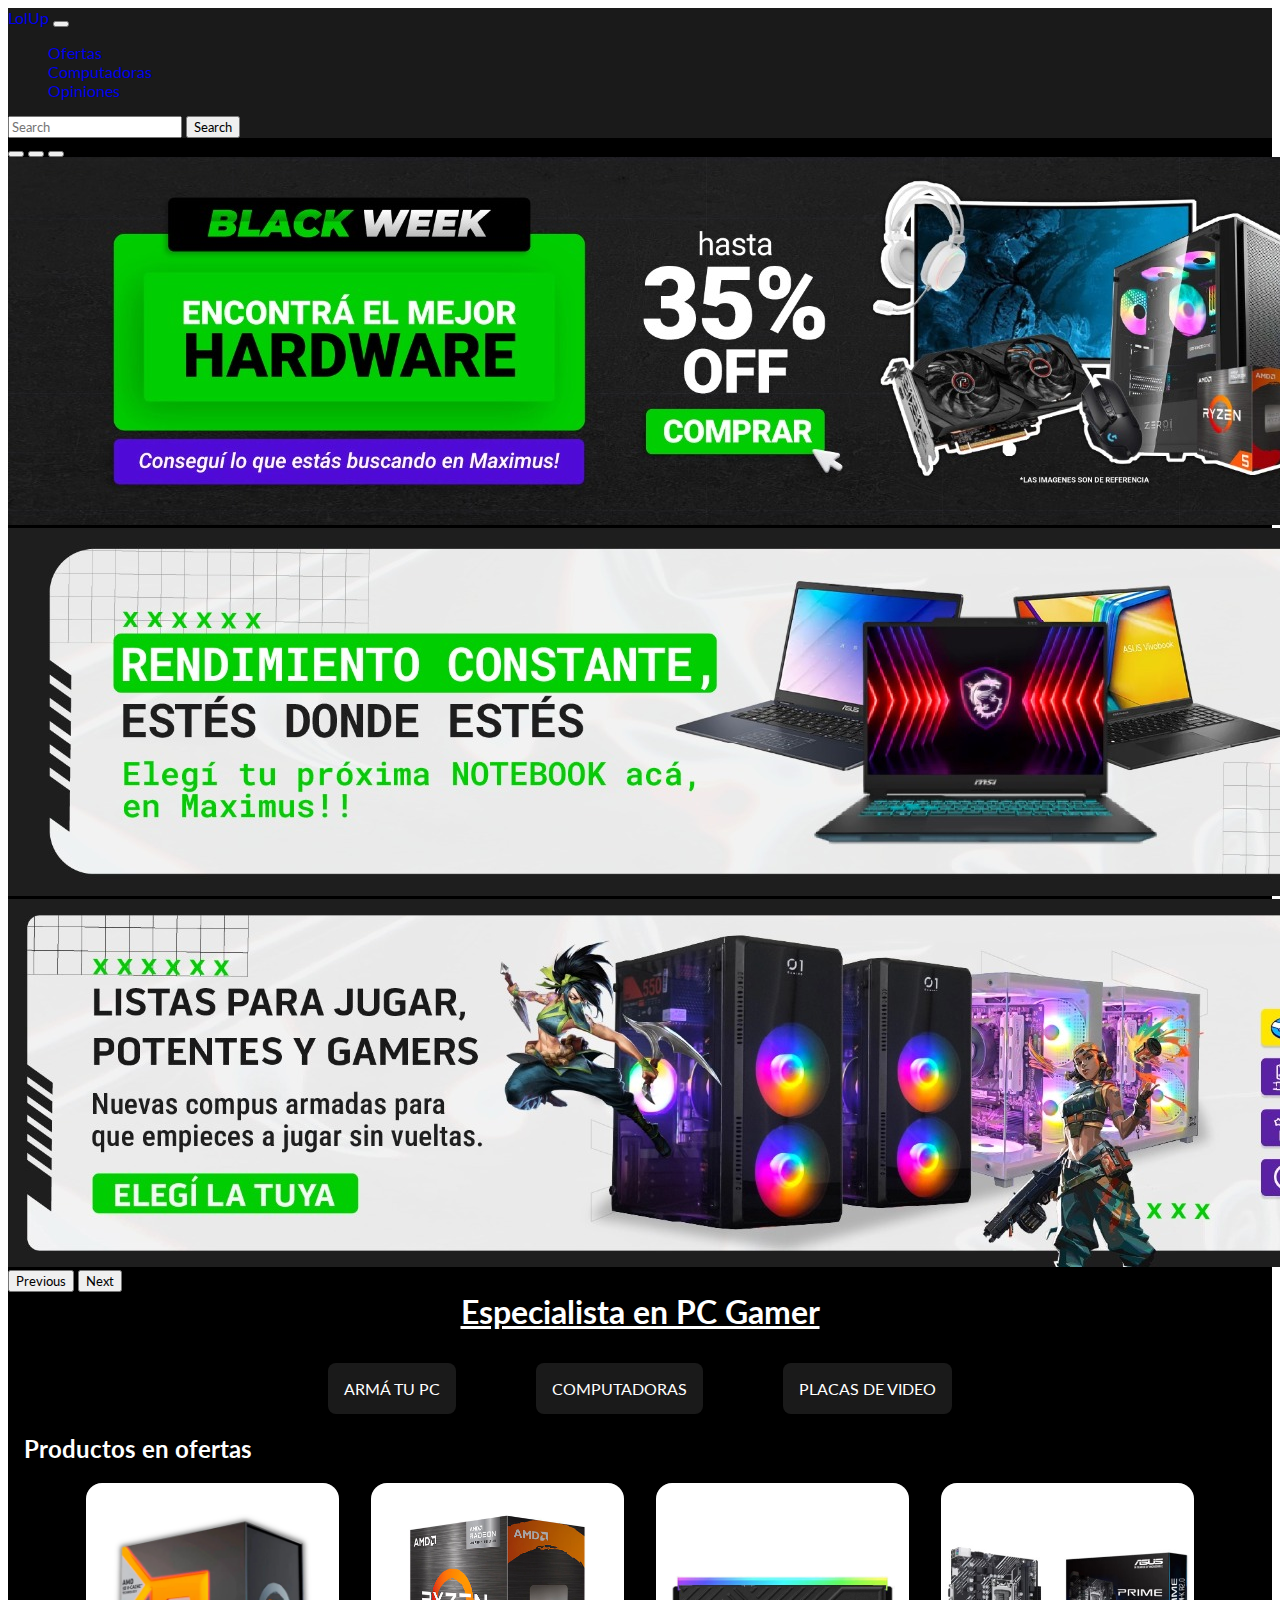
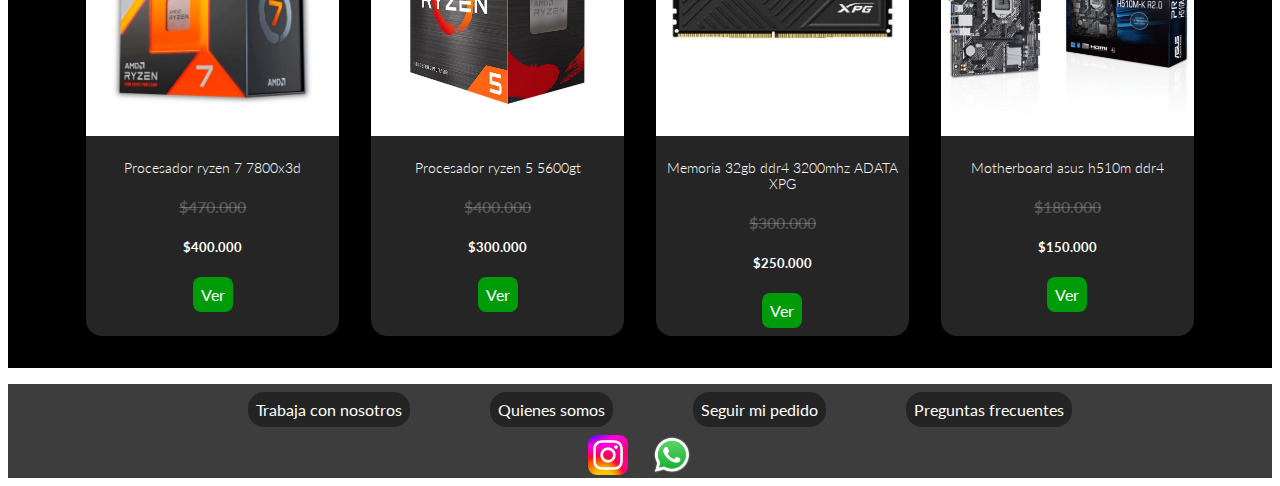
<file: index.html>
<!DOCTYPE html>
<html lang="es">

<head>
  <meta charset="UTF-8">
  <meta name="viewport" content="width=device-width, initial-scale=1.0">
  <title>Practica</title>
  <link href="https://cdn.jsdelivr.net/npm/bootstrap@5.3.8/dist/css/bootstrap.min.css" rel="stylesheet"
    integrity="sha384-sRIl4kxILFvY47J16cr9ZwB07vP4J8+LH7qKQnuqkuIAvNWLzeN8tE5YBujZqJLB" crossorigin="anonymous">
  <link rel="preconnect" href="https://fonts.googleapis.com">
  <link rel="preconnect" href="https://fonts.gstatic.com" crossorigin>
  <link
    href="https://fonts.googleapis.com/css2?family=Lato:ital,wght@0,100;0,300;0,400;0,700;0,900;1,100;1,300;1,400;1,700;1,900&family=Oswald:wght@200..700&family=Rubik:ital,wght@0,300..900;1,300..900&display=swap"
    rel="stylesheet">
  <link rel="stylesheet" href="./css/style.css">
</head>

<body>
  <header>
    <nav class="navbar navbar-expand-lg color-custom">
      <div class="container-fluid">
        <a class="navbar-brand" href="./index.html">LolUp</a>
        <button class="navbar-toggler" type="button" data-bs-toggle="collapse" data-bs-target="#navbarSupportedContent"
          aria-controls="navbarSupportedContent" aria-expanded="false" aria-label="Toggle navigation">
          <span class="navbar-toggler-icon"></span>
        </button>
        <div class="collapse navbar-collapse" id="navbarSupportedContent">
          <ul class="navbar-nav me-auto mb-2 mb-lg-0">
            <li class="nav-item">
              <a class="nav-link active" aria-current="page" href="./page/ofertas.html">Ofertas</a>
            </li>
            <li class="nav-item">
              <a class="nav-link" href="./page/Computadoras.html">Computadoras</a>
            </li>
            <li class="nav-item">
              <a class="nav-link" href="#">Opiniones</a>
            </li>
          </ul>
          <form class="d-flex" role="search">
            <input class="form-control me-2" type="search" placeholder="Search" aria-label="Search" />
            <button class="btn btn-outline-success" type="submit">Search</button>
          </form>
        </div>
      </div>
    </nav>
    <div id="carouselExampleIndicators" class="carousel slide">
      <div class="carousel-indicators">
        <button type="button" data-bs-target="#carouselExampleIndicators" data-bs-slide-to="0" class="active"
          aria-current="true" aria-label="Slide 1"></button>
        <button type="button" data-bs-target="#carouselExampleIndicators" data-bs-slide-to="1"
          aria-label="Slide 2"></button>
        <button type="button" data-bs-target="#carouselExampleIndicators" data-bs-slide-to="2"
          aria-label="Slide 3"></button>
      </div>
      <div class="carousel-inner">
        <div class="carousel-item active">
          <img src="./img/primer-banner.jpg" class="d-block mx-auto w-100 p-0 p" alt="...">
        </div>
        <div class="carousel-item">
          <img src="./img/segundo-banner.jpg" class="d-block mx-auto w-100 p-0" alt="...">
        </div>
        <div class="carousel-item">
          <img src="./img/tercer-banner.jpg" class="d-block mx-auto w-100 p-0" alt="...">
        </div>
      </div>
      <button class="carousel-control-prev" type="button" data-bs-target="#carouselExampleIndicators"
        data-bs-slide="prev">
        <span class="carousel-control-prev-icon" aria-hidden="true"></span>
        <span class="visually-hidden">Previous</span>
      </button>
      <button class="carousel-control-next" type="button" data-bs-target="#carouselExampleIndicators"
        data-bs-slide="next">
        <span class="carousel-control-next-icon" aria-hidden="true"></span>
        <span class="visually-hidden">Next</span>
      </button>
    </div>
    <h1 class="fs-3 p-4">Especialista en PC Gamer</h1>
  </header>

  <main>
    <div class="main-navegador">
      <a href="#">ARMÁ TU PC</a>
      <a href="#">COMPUTADORAS</a>
      <a href="#">PLACAS DE VIDEO</a>
    </div>

    <h2>Productos en ofertas</h2>

    <div class="main-contenedores-completos">
      <section class="main-contenedores">
        <img src="./img/ryzen-7-7800x3d.png" alt="Procesador ryzen 7 7800x3d">
        <h3>Procesador ryzen 7 7800x3d</h3>
        <h4>$470.000</h4>
        <h5>$400.000</h5>
        <a href="#">Ver</a>
      </section>

      <section class="main-contenedores">
        <img src="./img/ryzen-5-5600gt.jpg" alt="Procesador ryzen 5 5600gt">
        <h3>Procesador ryzen 5 5600gt</h3>
        <h4>$400.000</h4>
        <h5>$300.000</h5>
        <a href="#">Ver</a>
      </section>

      <section class="main-contenedores">
        <img src="./img/memoria-32gb-ddr4.jpg" alt="Memoria ram de 32gb ddr4">
        <h3>Memoria 32gb ddr4 3200mhz ADATA XPG</h3>
        <h4>$300.000</h4>
        <h5>$250.000</h5>
        <a href="#">Ver</a>
      </section>

      <section class="main-contenedores">
        <img src="./img/mother-asus-prime-h510m-r-s1200-r20.jpg" alt="Motherboard asus h510m ddr4">
        <h3>Motherboard asus h510m ddr4</h3>
        <h4>$180.000</h4>
        <h5>$150.000</h5>
        <a href="#">Ver</a>
      </section>
    </div>
  </main>

  <footer>
    <ul class="footer-enlaces">
      <li><a href="#">Trabaja con nosotros</a></li>
      <li><a href="#">Quienes somos</a></li>
      <li><a href="#">Seguir mi pedido</a></li>
      <li><a href="#">Preguntas frecuentes</a></li>
    </ul>

    <div class="footer-logos">
      <a target="_blank" rel="noopener noreferrer" href="#">
        <img src="./img/Instagram_logo_2022.svg.png" alt="Logo de instagram">
      </a>

      <a target="_blank" rel="noopener noreferrer" href="#">
        <img src="./img/WhatsApp.svg.png" alt="Logo de WhatsApp">
      </a>
    </div>
  </footer>

  <script src="https://cdn.jsdelivr.net/npm/bootstrap@5.3.8/dist/js/bootstrap.bundle.min.js"
    integrity="sha384-FKyoEForCGlyvwx9Hj09JcYn3nv7wiPVlz7YYwJrWVcXK/BmnVDxM+D2scQbITxI"
    crossorigin="anonymous"></script>
</body>

</html>
</file>
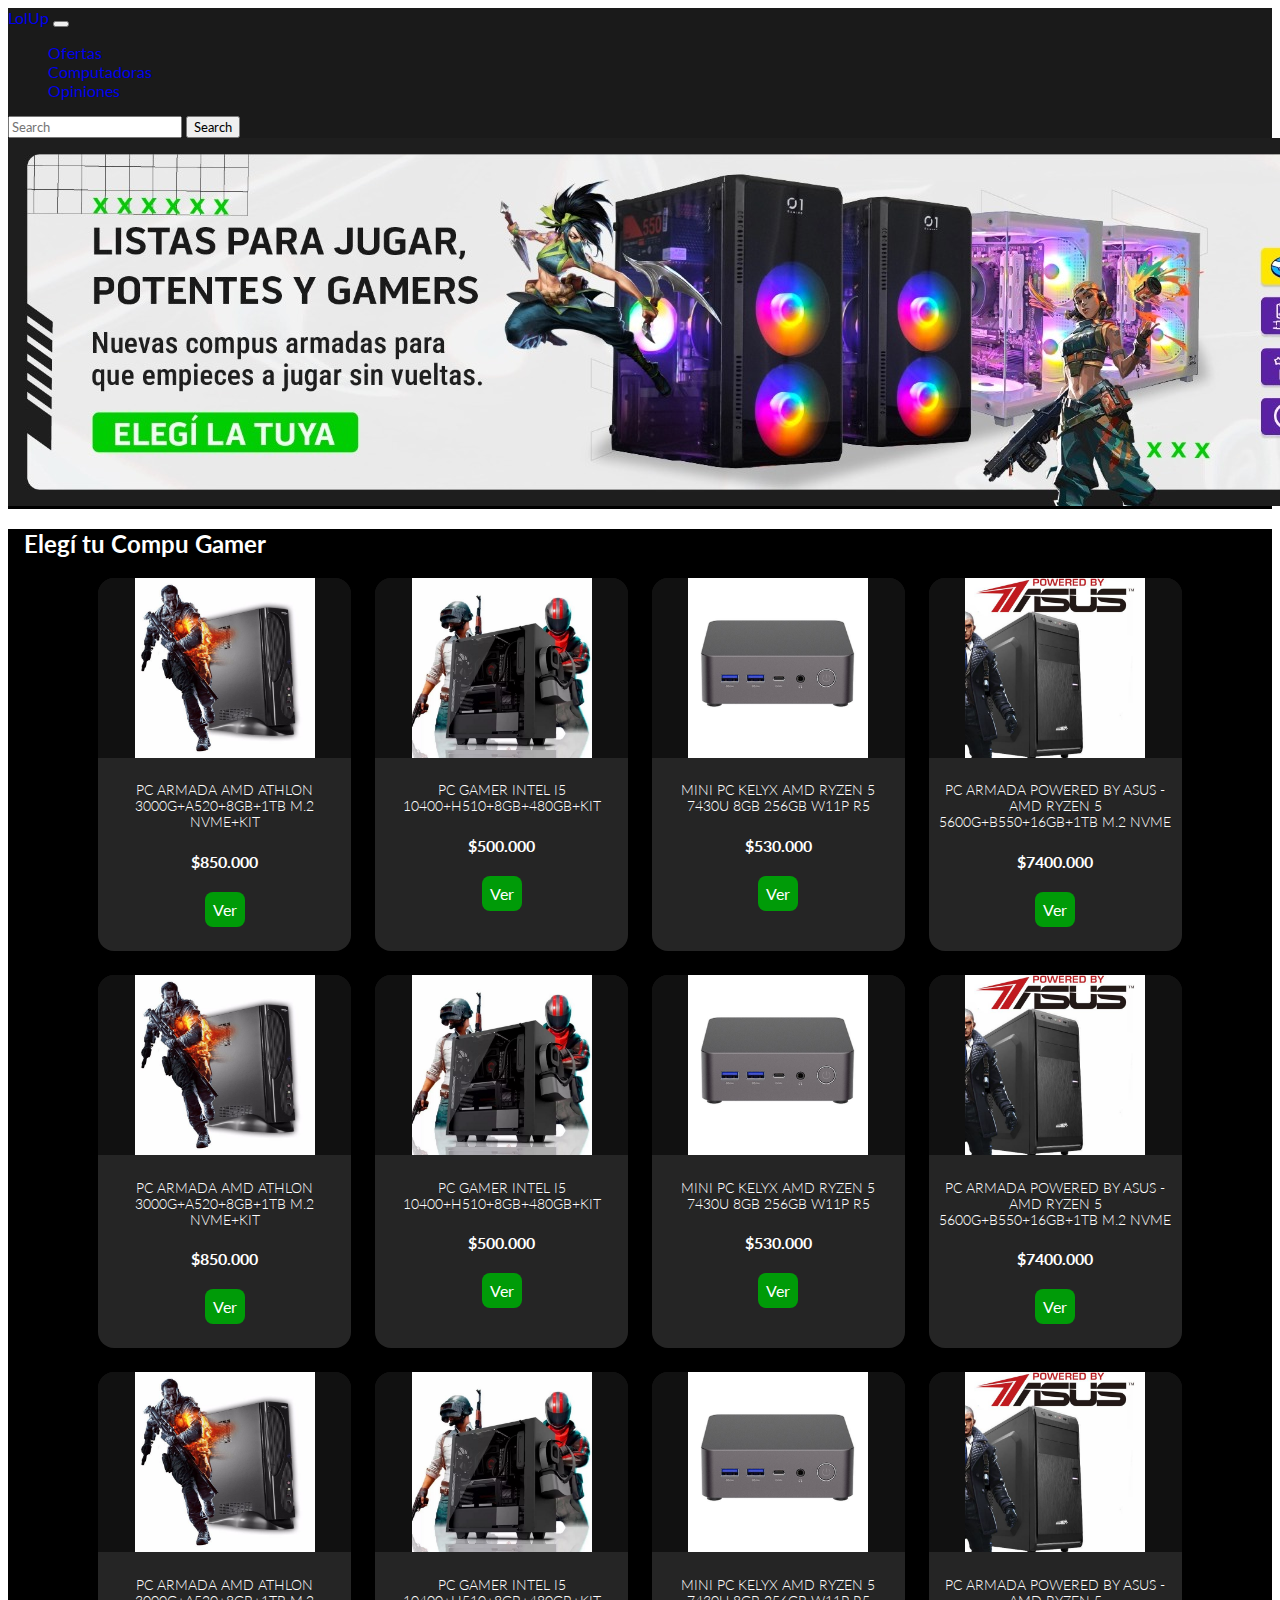
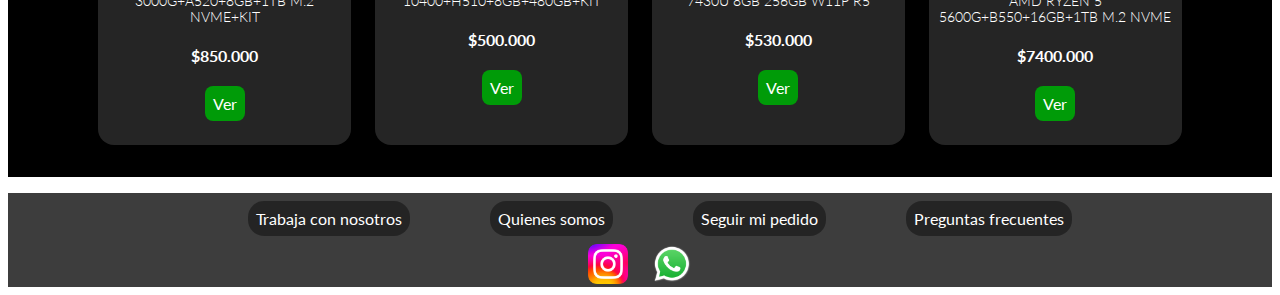
<file: page/Computadoras.html>
<!DOCTYPE html>
<html lang="es">

<head>
    <meta charset="UTF-8">
    <meta name="viewport" content="width=device-width, initial-scale=1.0">
    <title>Computadoras</title>
    <link href="https://cdn.jsdelivr.net/npm/bootstrap@5.3.8/dist/css/bootstrap.min.css" rel="stylesheet"
        integrity="sha384-sRIl4kxILFvY47J16cr9ZwB07vP4J8+LH7qKQnuqkuIAvNWLzeN8tE5YBujZqJLB" crossorigin="anonymous">
    <link rel="preconnect" href="https://fonts.googleapis.com">
    <link rel="preconnect" href="https://fonts.gstatic.com" crossorigin>
    <link
        href="https://fonts.googleapis.com/css2?family=Lato:ital,wght@0,100;0,300;0,400;0,700;0,900;1,100;1,300;1,400;1,700;1,900&family=Oswald:wght@200..700&family=Rubik:ital,wght@0,300..900;1,300..900&display=swap"
        rel="stylesheet">
    <link rel="stylesheet" href="../css/style.css">
</head>

<body>
    <header>
        <nav class="navbar navbar-expand-lg color-custom">
            <div class="container-fluid">
                <a class="navbar-brand text-light fw-bold fs-2" href="../index.html">LolUp</a>
                <button class="navbar-toggler" type="button" data-bs-toggle="collapse"
                    data-bs-target="#navbarSupportedContent" aria-controls="navbarSupportedContent"
                    aria-expanded="false" aria-label="Toggle navigation">
                    <span class="navbar-toggler-icon"></span>
                </button>
                <div class="collapse navbar-collapse" id="navbarSupportedContent">
                    <ul class="navbar-nav me-auto mb-2 mb-lg-0">
                        <li class="nav-item">
                            <a class="nav-link active text-success fw-bold" aria-current="page" href="./ofertas.html">Ofertas</a>
                        </li>
                        <li class="nav-item">
                            <a class="nav-link text-success fw-bold" href="./Computadoras.html">Computadoras</a>
                        </li>
                        <li class="nav-item">
                            <a class="nav-link text-success fw-bold" href="./Opiniones.html">Opiniones</a>
                        </li>
                    </ul>
                    <form class="d-flex" role="search">
                        <input class="form-control me-2" type="search" placeholder="Search" aria-label="Search" />
                        <button class="btn btn-outline-success" type="submit">Search</button>
                    </form>
                </div>
            </div>
        </nav>
        <div class="banner-header-computadoras">
            <img src="../img/tercer-banner.jpg" alt="banner sobre computadoras armadas">
        </div>
    </header>
    <main>
        <h2>Elegí tu Compu Gamer</h2>

        <div class="main-contenedores-computadoras-completo">
            <section class="main-contenedores-computadoras">
                <img src="../img/pc-armada-1.jpg" alt="Modelo de pc armada">
                <h3>PC ARMADA AMD ATHLON 3000G+A520+8GB+1TB M.2 NVME+KIT</h3>
                <h4>$850.000</h4>
                <a href="#">Ver</a>
            </section>

            <section class="main-contenedores-computadoras">
                <img src="../img/pa-armada-2.jpg" alt="Modelo de pc armada">
                <h3>PC GAMER INTEL I5 10400+H510+8GB+480GB+KIT</h3>
                <h4>$500.000</h4>
                <a href="#">Ver</a>
            </section>

            <section class="main-contenedores-computadoras">
                <img src="../img/pa-armada-3.jpg" alt="Modelo de pc armada">
                <h3>MINI PC KELYX AMD RYZEN 5 7430U 8GB 256GB W11P R5</h3>
                <h4>$530.000</h4>
                <a href="#">Ver</a>
            </section>

            <section class="main-contenedores-computadoras">
                <img src="../img/pa-armada-4.jpg" alt="Modelo de pc armada">
                <h3>PC ARMADA POWERED BY ASUS - AMD RYZEN 5 5600G+B550+16GB+1TB M.2 NVME</h3>
                <h4>$7400.000</h4>
                <a href="#">Ver</a>
            </section>

            <section class="main-contenedores-computadoras">
                <img src="../img/pc-armada-1.jpg" alt="Modelo de pc armada">
                <h3>PC ARMADA AMD ATHLON 3000G+A520+8GB+1TB M.2 NVME+KIT</h3>
                <h4>$850.000</h4>
                <a href="#">Ver</a>
            </section>

            <section class="main-contenedores-computadoras">
                <img src="../img/pa-armada-2.jpg" alt="Modelo de pc armada">
                <h3>PC GAMER INTEL I5 10400+H510+8GB+480GB+KIT</h3>
                <h4>$500.000</h4>
                <a href="#">Ver</a>
            </section>

            <section class="main-contenedores-computadoras">
                <img src="../img/pa-armada-3.jpg" alt="Modelo de pc armada">
                <h3>MINI PC KELYX AMD RYZEN 5 7430U 8GB 256GB W11P R5</h3>
                <h4>$530.000</h4>
                <a href="#">Ver</a>
            </section>

            <section class="main-contenedores-computadoras">
                <img src="../img/pa-armada-4.jpg" alt="Modelo de pc armada">
                <h3>PC ARMADA POWERED BY ASUS - AMD RYZEN 5 5600G+B550+16GB+1TB M.2 NVME</h3>
                <h4>$7400.000</h4>
                <a href="#">Ver</a>
            </section>

            <section class="main-contenedores-computadoras">
                <img src="../img/pc-armada-1.jpg" alt="Modelo de pc armada">
                <h3>PC ARMADA AMD ATHLON 3000G+A520+8GB+1TB M.2 NVME+KIT</h3>
                <h4>$850.000</h4>
                <a href="#">Ver</a>
            </section>

            <section class="main-contenedores-computadoras">
                <img src="../img/pa-armada-2.jpg" alt="Modelo de pc armada">
                <h3>PC GAMER INTEL I5 10400+H510+8GB+480GB+KIT</h3>
                <h4>$500.000</h4>
                <a href="#">Ver</a>
            </section>

            <section class="main-contenedores-computadoras">
                <img src="../img/pa-armada-3.jpg" alt="Modelo de pc armada">
                <h3>MINI PC KELYX AMD RYZEN 5 7430U 8GB 256GB W11P R5</h3>
                <h4>$530.000</h4>
                <a href="#">Ver</a>
            </section>

            <section class="main-contenedores-computadoras">
                <img src="../img/pa-armada-4.jpg" alt="Modelo de pc armada">
                <h3>PC ARMADA POWERED BY ASUS - AMD RYZEN 5 5600G+B550+16GB+1TB M.2 NVME</h3>
                <h4>$7400.000</h4>
                <a href="#">Ver</a>
            </section>
        </div>
    </main>

    <footer>
        <ul class="footer-enlaces">
            <li><a href="#">Trabaja con nosotros</a></li>
            <li><a href="#">Quienes somos</a></li>
            <li><a href="#">Seguir mi pedido</a></li>
            <li><a href="#">Preguntas frecuentes</a></li>
        </ul>

        <div class="footer-logos">
            <a target="_blank" rel="noopener noreferrer" href="#">
                <img src="../img/Instagram_logo_2022.svg.png" alt="Logo de instagram">
            </a>

            <a target="_blank" rel="noopener noreferrer" href="#">
                <img src="../img/WhatsApp.svg.png" alt="Logo de WhatsApp">
            </a>
        </div>
    </footer>

    <script src="https://cdn.jsdelivr.net/npm/bootstrap@5.3.8/dist/js/bootstrap.bundle.min.js"
        integrity="sha384-FKyoEForCGlyvwx9Hj09JcYn3nv7wiPVlz7YYwJrWVcXK/BmnVDxM+D2scQbITxI"
        crossorigin="anonymous"></script>
</body>

</html>
</file>
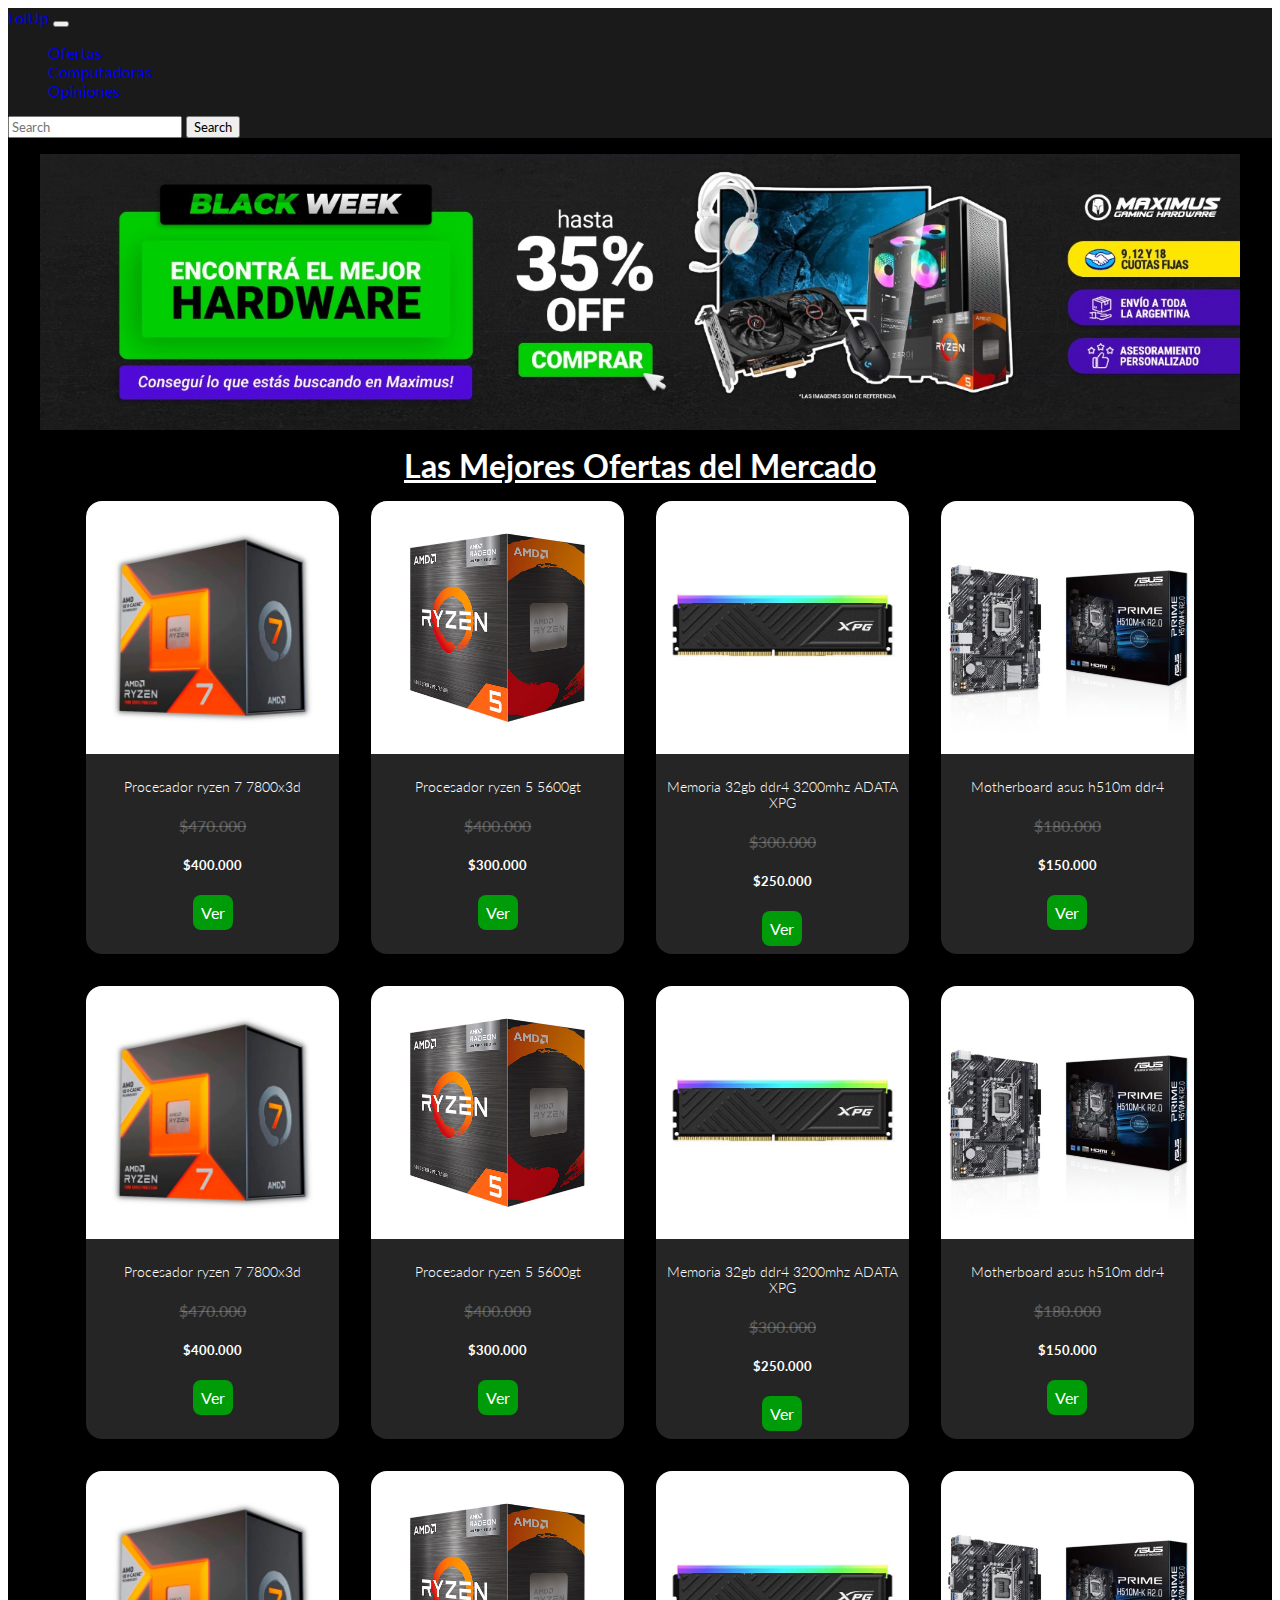
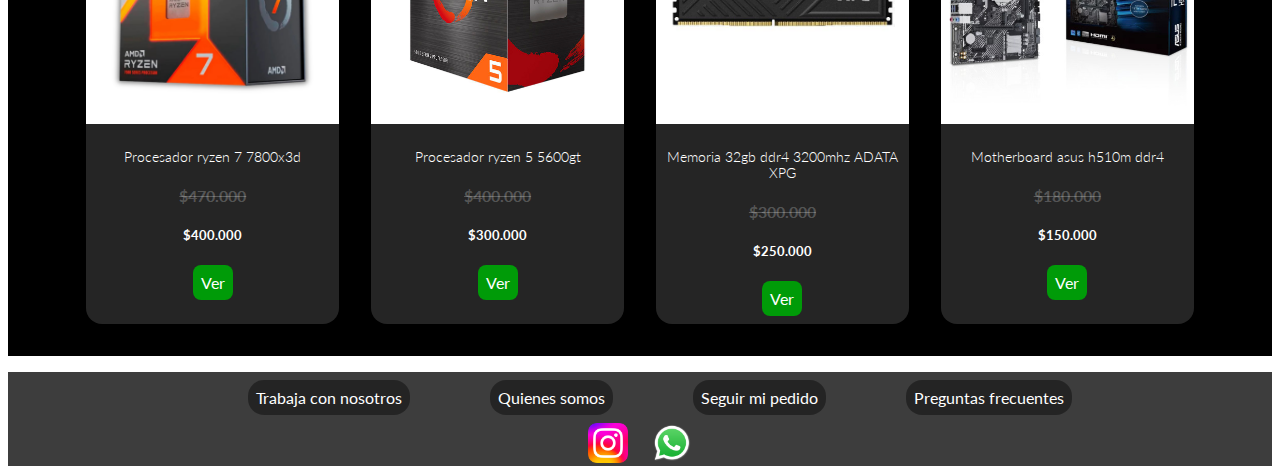
<file: page/ofertas.html>
<!DOCTYPE html>
<html lang="es">

<head>
  <meta charset="UTF-8">
  <meta name="viewport" content="width=device-width, initial-scale=1.0">
  <title>Ofertas</title>
  <link href="https://cdn.jsdelivr.net/npm/bootstrap@5.3.8/dist/css/bootstrap.min.css" rel="stylesheet"
    integrity="sha384-sRIl4kxILFvY47J16cr9ZwB07vP4J8+LH7qKQnuqkuIAvNWLzeN8tE5YBujZqJLB" crossorigin="anonymous">
  <link rel="preconnect" href="https://fonts.googleapis.com">
  <link rel="preconnect" href="https://fonts.gstatic.com" crossorigin>
  <link
    href="https://fonts.googleapis.com/css2?family=Lato:ital,wght@0,100;0,300;0,400;0,700;0,900;1,100;1,300;1,400;1,700;1,900&family=Oswald:wght@200..700&family=Rubik:ital,wght@0,300..900;1,300..900&display=swap"
    rel="stylesheet">
  <link rel="stylesheet" href="../css/style.css">
</head>

<body>
  <header>
    <nav class="navbar navbar-expand-lg color-custom">
      <div class="container-fluid">
        <a class="navbar-brand text-light fw-bold fs-2" href="../index.html">LolUp</a>
        <button class="navbar-toggler" type="button" data-bs-toggle="collapse" data-bs-target="#navbarSupportedContent"
          aria-controls="navbarSupportedContent" aria-expanded="false" aria-label="Toggle navigation">
          <span class="navbar-toggler-icon"></span>
        </button>
        <div class="collapse navbar-collapse" id="navbarSupportedContent">
          <ul class="navbar-nav me-auto mb-2 mb-lg-0">
            <li class="nav-item">
              <a class="nav-link active text-success fw-bold" aria-current="page" href="./ofertas.html">Ofertas</a>
            </li>
            <li class="nav-item">
              <a class="nav-link text-success fw-bold" href="./Computadoras.html">Computadoras</a>
            </li>
            <li class="nav-item">
              <a class="nav-link text-success fw-bold" href="./Opiniones.html">Opiniones</a>
            </li>
          </ul>
          <form class="d-flex" role="search">
            <input class="form-control me-2" type="search" placeholder="Search" aria-label="Search" />
            <button class="btn btn-outline-success" type="submit">Search</button>
          </form>
        </div>
      </div>
    </nav>
    <div class="banner-header">
      <img src="../img/primer-banner.jpg" alt="Banner de ofertas">
    </div>
  </header>

  <main>
    <h1>Las Mejores Ofertas del Mercado</h1>
    <div class="main-contenedores-completos">
      <section class="main-contenedores">
        <img src="../img/ryzen-7-7800x3d.png" alt="Procesador ryzen 7 7800x3d">
        <h3>Procesador ryzen 7 7800x3d</h3>
        <h4>$470.000</h4>
        <h5>$400.000</h5>
        <a href="#">Ver</a>
      </section>

      <section class="main-contenedores">
        <img src="../img/ryzen-5-5600gt.jpg" alt="Procesador ryzen 5 5600gt">
        <h3>Procesador ryzen 5 5600gt</h3>
        <h4>$400.000</h4>
        <h5>$300.000</h5>
        <a href="#">Ver</a>
      </section>

      <section class="main-contenedores">
        <img src="../img/memoria-32gb-ddr4.jpg" alt="Memoria ram de 32gb ddr4">
        <h3>Memoria 32gb ddr4 3200mhz ADATA XPG</h3>
        <h4>$300.000</h4>
        <h5>$250.000</h5>
        <a href="#">Ver</a>
      </section>

      <section class="main-contenedores">
        <img src="../img/mother-asus-prime-h510m-r-s1200-r20.jpg" alt="Motherboard asus h510m ddr4">
        <h3>Motherboard asus h510m ddr4</h3>
        <h4>$180.000</h4>
        <h5>$150.000</h5>
        <a href="#">Ver</a>
      </section>

      <section class="main-contenedores">
        <img src="../img/ryzen-7-7800x3d.png" alt="Procesador ryzen 7 7800x3d">
        <h3>Procesador ryzen 7 7800x3d</h3>
        <h4>$470.000</h4>
        <h5>$400.000</h5>
        <a href="#">Ver</a>
      </section>

      <section class="main-contenedores">
        <img src="../img/ryzen-5-5600gt.jpg" alt="Procesador ryzen 5 5600gt">
        <h3>Procesador ryzen 5 5600gt</h3>
        <h4>$400.000</h4>
        <h5>$300.000</h5>
        <a href="#">Ver</a>
      </section>

      <section class="main-contenedores">
        <img src="../img/memoria-32gb-ddr4.jpg" alt="Memoria ram de 32gb ddr4">
        <h3>Memoria 32gb ddr4 3200mhz ADATA XPG</h3>
        <h4>$300.000</h4>
        <h5>$250.000</h5>
        <a href="#">Ver</a>
      </section>

      <section class="main-contenedores">
        <img src="../img/mother-asus-prime-h510m-r-s1200-r20.jpg" alt="Motherboard asus h510m ddr4">
        <h3>Motherboard asus h510m ddr4</h3>
        <h4>$180.000</h4>
        <h5>$150.000</h5>
        <a href="#">Ver</a>
      </section>

      <section class="main-contenedores">
        <img src="../img/ryzen-7-7800x3d.png" alt="Procesador ryzen 7 7800x3d">
        <h3>Procesador ryzen 7 7800x3d</h3>
        <h4>$470.000</h4>
        <h5>$400.000</h5>
        <a href="#">Ver</a>
      </section>

      <section class="main-contenedores">
        <img src="../img/ryzen-5-5600gt.jpg" alt="Procesador ryzen 5 5600gt">
        <h3>Procesador ryzen 5 5600gt</h3>
        <h4>$400.000</h4>
        <h5>$300.000</h5>
        <a href="#">Ver</a>
      </section>

      <section class="main-contenedores">
        <img src="../img/memoria-32gb-ddr4.jpg" alt="Memoria ram de 32gb ddr4">
        <h3>Memoria 32gb ddr4 3200mhz ADATA XPG</h3>
        <h4>$300.000</h4>
        <h5>$250.000</h5>
        <a href="#">Ver</a>
      </section>

      <section class="main-contenedores">
        <img src="../img/mother-asus-prime-h510m-r-s1200-r20.jpg" alt="Motherboard asus h510m ddr4">
        <h3>Motherboard asus h510m ddr4</h3>
        <h4>$180.000</h4>
        <h5>$150.000</h5>
        <a href="#">Ver</a>
      </section>
    </div>
  </main>

  <footer>
    <ul class="footer-enlaces">
      <li><a href="#">Trabaja con nosotros</a></li>
      <li><a href="#">Quienes somos</a></li>
      <li><a href="#">Seguir mi pedido</a></li>
      <li><a href="#">Preguntas frecuentes</a></li>
    </ul>

    <div class="footer-logos">
      <a target="_blank" rel="noopener noreferrer" href="#">
        <img src="../img/Instagram_logo_2022.svg.png" alt="Logo de instagram">
      </a>

      <a target="_blank" rel="noopener noreferrer" href="#">
        <img src="../img/WhatsApp.svg.png" alt="Logo de WhatsApp">
      </a>
    </div>
  </footer>
  <script src="https://cdn.jsdelivr.net/npm/bootstrap@5.3.8/dist/js/bootstrap.bundle.min.js"
    integrity="sha384-FKyoEForCGlyvwx9Hj09JcYn3nv7wiPVlz7YYwJrWVcXK/BmnVDxM+D2scQbITxI"
    crossorigin="anonymous"></script>
</body>

</html>
</file>
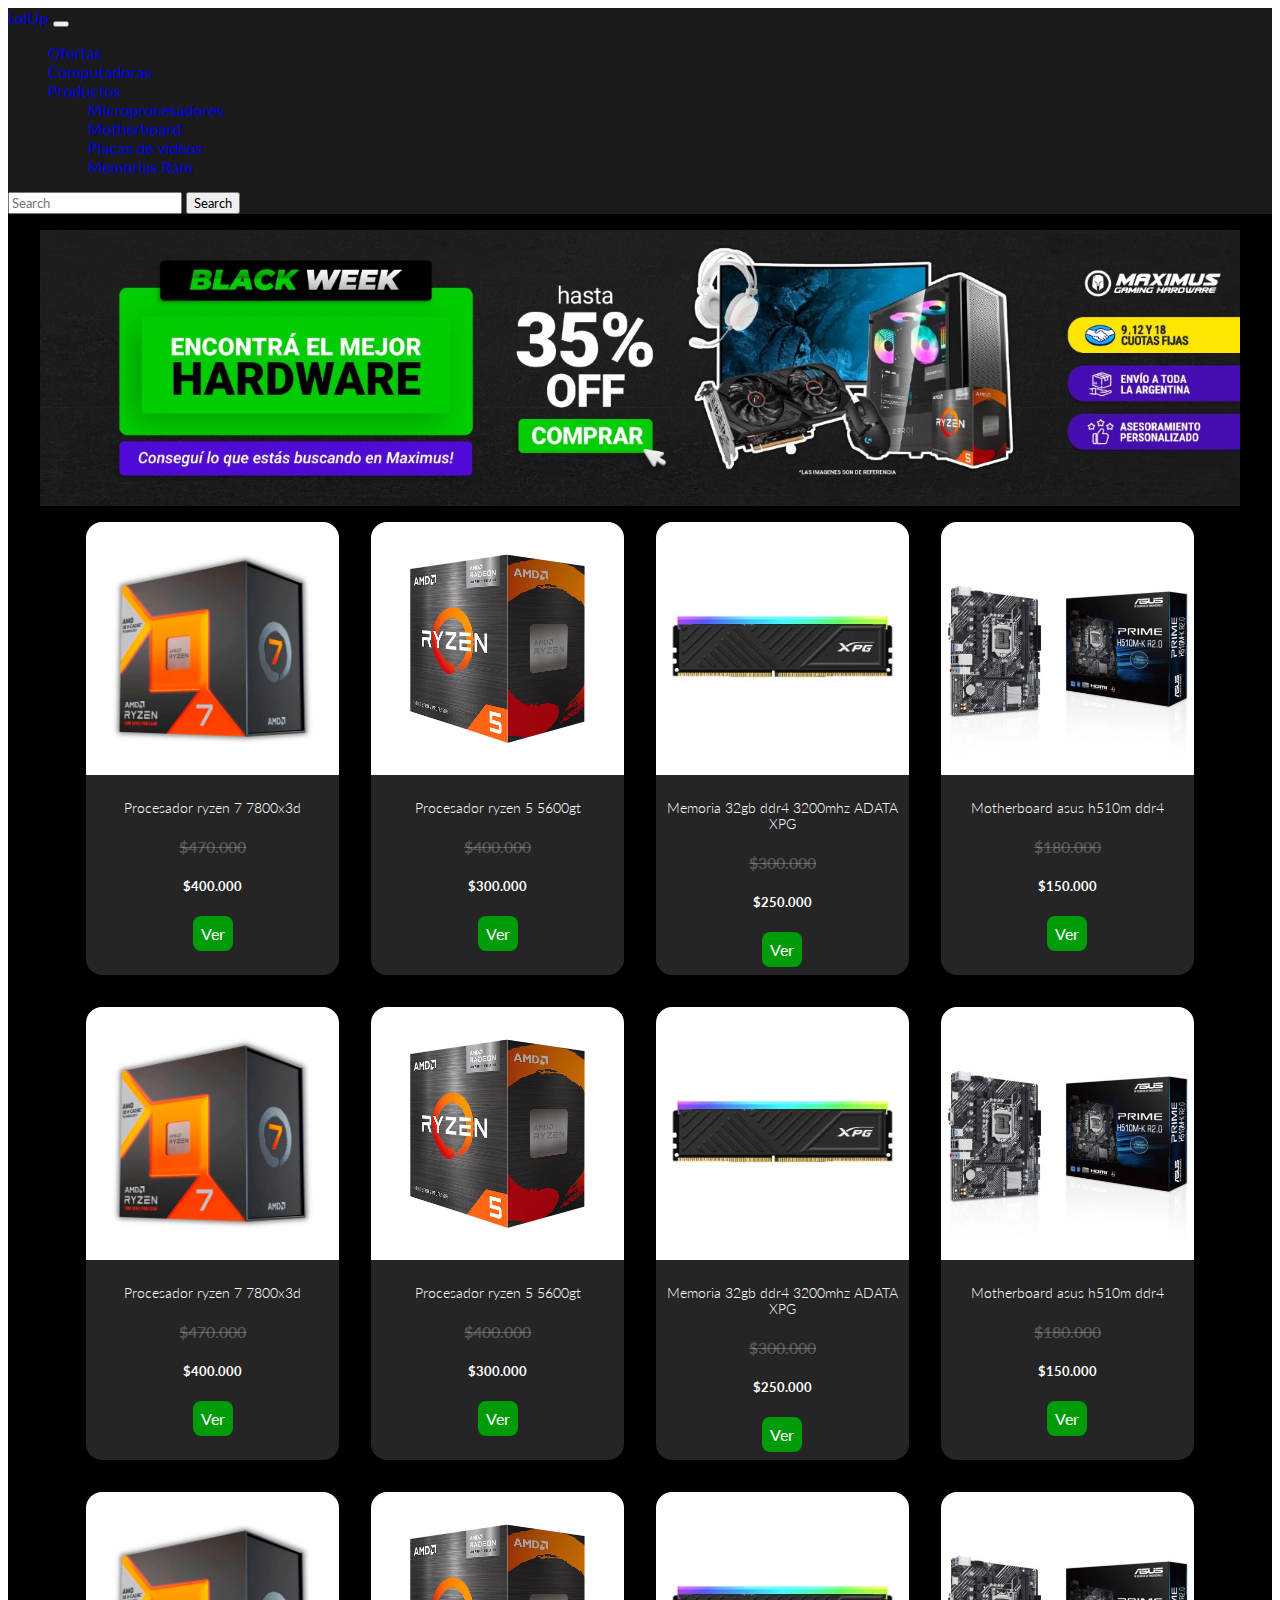
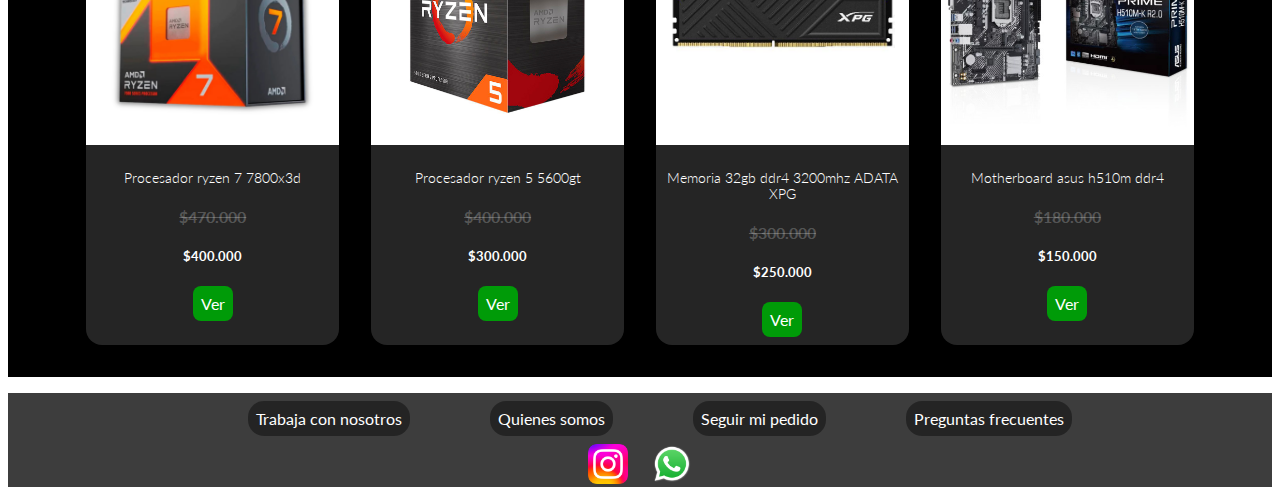
<file: paginas/ofertas.html>
<!DOCTYPE html>
<html lang="es">

<head>
  <meta charset="UTF-8">
  <meta name="viewport" content="width=device-width, initial-scale=1.0">
  <title>Ofertas</title>
  <link href="https://cdn.jsdelivr.net/npm/bootstrap@5.3.8/dist/css/bootstrap.min.css" rel="stylesheet"
    integrity="sha384-sRIl4kxILFvY47J16cr9ZwB07vP4J8+LH7qKQnuqkuIAvNWLzeN8tE5YBujZqJLB" crossorigin="anonymous">
  <link rel="preconnect" href="https://fonts.googleapis.com">
  <link rel="preconnect" href="https://fonts.gstatic.com" crossorigin>
  <link
    href="https://fonts.googleapis.com/css2?family=Lato:ital,wght@0,100;0,300;0,400;0,700;0,900;1,100;1,300;1,400;1,700;1,900&family=Oswald:wght@200..700&family=Rubik:ital,wght@0,300..900;1,300..900&display=swap"
    rel="stylesheet">
  <link rel="stylesheet" href="../css/style.css">
</head>

<body>
  <header>
    <nav class="navbar navbar-expand-lg color-custom">
      <div class="container-fluid">
        <a class="navbar-brand" href="../index.html">LolUp</a>
        <button class="navbar-toggler" type="button" data-bs-toggle="collapse" data-bs-target="#navbarSupportedContent"
          aria-controls="navbarSupportedContent" aria-expanded="false" aria-label="Toggle navigation">
          <span class="navbar-toggler-icon"></span>
        </button>
        <div class="collapse navbar-collapse" id="navbarSupportedContent">
          <ul class="navbar-nav me-auto mb-2 mb-lg-0">
            <li class="nav-item">
              <a class="nav-link active" aria-current="page" href="./ofertas.html">Ofertas</a>
            </li>
            <li class="nav-item">
              <a class="nav-link" href="#">Computadoras</a>
            </li>
            <li class="nav-item dropdown">
              <a class="nav-link dropdown-toggle" href="#" role="button" data-bs-toggle="dropdown"
                aria-expanded="false">
                Productos
              </a>
              <ul class="dropdown-menu">
                <li><a class="dropdown-item" href="#">Microprocesadores</a></li>
                <li><a class="dropdown-item" href="#">Motherboard</a></li>
                <li><a class="dropdown-item" href="#">Placas de videos</a></li>
                <li><a class="dropdown-item" href="#">Memorias Ram</a></li>
              </ul>
            </li>
          </ul>
          <form class="d-flex" role="search">
            <input class="form-control me-2" type="search" placeholder="Search" aria-label="Search" />
            <button class="btn btn-outline-success" type="submit">Search</button>
          </form>
        </div>
      </div>
    </nav>
    <div class="banner-header">
    <img src="../img/primer-banner.jpg" alt="Banner de ofertas">
    </div>
  </header>

  <main>
    <div class="main-contenedores-completos">
    <section class="main-contenedores">
      <img src="../img/ryzen-7-7800x3d.png" alt="Procesador ryzen 7 7800x3d">
      <h3>Procesador ryzen 7 7800x3d</h3>
      <h4>$470.000</h4>
      <h5>$400.000</h5>
      <a href="#">Ver</a>
    </section>

    <section class="main-contenedores">
      <img src="../img/ryzen-5-5600gt.jpg" alt="Procesador ryzen 5 5600gt">
      <h3>Procesador ryzen 5 5600gt</h3>
      <h4>$400.000</h4>
      <h5>$300.000</h5>
      <a href="#">Ver</a>
    </section>

    <section class="main-contenedores">
      <img src="../img/memoria-32gb-ddr4.jpg" alt="Memoria ram de 32gb ddr4">
      <h3>Memoria 32gb ddr4 3200mhz ADATA XPG</h3>
      <h4>$300.000</h4>
      <h5>$250.000</h5>
      <a href="#">Ver</a>
    </section>

    <section class="main-contenedores">
      <img src="../img/mother-asus-prime-h510m-r-s1200-r20.jpg" alt="Motherboard asus h510m ddr4">
      <h3>Motherboard asus h510m ddr4</h3>
      <h4>$180.000</h4>
      <h5>$150.000</h5>
      <a href="#">Ver</a>
    </section>

    <section class="main-contenedores">
      <img src="../img/ryzen-7-7800x3d.png" alt="Procesador ryzen 7 7800x3d">
      <h3>Procesador ryzen 7 7800x3d</h3>
      <h4>$470.000</h4>
      <h5>$400.000</h5>
      <a href="#">Ver</a>
    </section>

    <section class="main-contenedores">
      <img src="../img/ryzen-5-5600gt.jpg" alt="Procesador ryzen 5 5600gt">
      <h3>Procesador ryzen 5 5600gt</h3>
      <h4>$400.000</h4>
      <h5>$300.000</h5>
      <a href="#">Ver</a>
    </section>

    <section class="main-contenedores">
      <img src="../img/memoria-32gb-ddr4.jpg" alt="Memoria ram de 32gb ddr4">
      <h3>Memoria 32gb ddr4 3200mhz ADATA XPG</h3>
      <h4>$300.000</h4>
      <h5>$250.000</h5>
      <a href="#">Ver</a>
    </section>

    <section class="main-contenedores">
      <img src="../img/mother-asus-prime-h510m-r-s1200-r20.jpg" alt="Motherboard asus h510m ddr4">
      <h3>Motherboard asus h510m ddr4</h3>
      <h4>$180.000</h4>
      <h5>$150.000</h5>
      <a href="#">Ver</a>
    </section>

    <section class="main-contenedores">
      <img src="../img/ryzen-7-7800x3d.png" alt="Procesador ryzen 7 7800x3d">
      <h3>Procesador ryzen 7 7800x3d</h3>
      <h4>$470.000</h4>
      <h5>$400.000</h5>
      <a href="#">Ver</a>
    </section>

    <section class="main-contenedores">
      <img src="../img/ryzen-5-5600gt.jpg" alt="Procesador ryzen 5 5600gt">
      <h3>Procesador ryzen 5 5600gt</h3>
      <h4>$400.000</h4>
      <h5>$300.000</h5>
      <a href="#">Ver</a>
    </section>

    <section class="main-contenedores">
      <img src="../img/memoria-32gb-ddr4.jpg" alt="Memoria ram de 32gb ddr4">
      <h3>Memoria 32gb ddr4 3200mhz ADATA XPG</h3>
      <h4>$300.000</h4>
      <h5>$250.000</h5>
      <a href="#">Ver</a>
    </section>

    <section class="main-contenedores">
      <img src="../img/mother-asus-prime-h510m-r-s1200-r20.jpg" alt="Motherboard asus h510m ddr4">
      <h3>Motherboard asus h510m ddr4</h3>
      <h4>$180.000</h4>
      <h5>$150.000</h5>
      <a href="#">Ver</a>
    </section>
    </div>
  </main>

  <footer>
    <ul class="footer-enlaces">
      <li><a href="#">Trabaja con nosotros</a></li>
      <li><a href="#">Quienes somos</a></li>
      <li><a href="#">Seguir mi pedido</a></li>
      <li><a href="#">Preguntas frecuentes</a></li>
    </ul>

    <div class="footer-logos">
      <a target="_blank" rel="noopener noreferrer" href="#">
        <img src="../img/Instagram_logo_2022.svg.png" alt="Logo de instagram">
      </a>

      <a target="_blank" rel="noopener noreferrer" href="#">
        <img src="../img/WhatsApp.svg.png" alt="Logo de WhatsApp">
      </a>
    </div>
  </footer>
  <script src="https://cdn.jsdelivr.net/npm/bootstrap@5.3.8/dist/js/bootstrap.bundle.min.js"
    integrity="sha384-FKyoEForCGlyvwx9Hj09JcYn3nv7wiPVlz7YYwJrWVcXK/BmnVDxM+D2scQbITxI"
    crossorigin="anonymous"></script>
</body>

</html>
</file>
<file: css/style.css>
header {
  background-color: #000000;
}

.banner-header img {
  width: 95%;
  padding-bottom: 1rem;
  padding-top: 1rem;
}

footer {
  background-color: #3d3d3d;
}

.footer-enlaces {
  gap: 5rem;
  margin-bottom: 1rem;
  padding-top: 1rem;
}
.footer-enlaces a {
  color: #ffffff;
  background-color: rgba(0, 0, 0, 0.3960784314);
  padding: 0.5rem;
  border-radius: 1rem;
}

.footer-logos {
  gap: 1.5rem;
  margin-top: 1rem;
}
.footer-logos img {
  width: 2.5rem;
}

/* Main index y ofertas*/
main {
  background-color: #000000;
}

.main-navegador {
  gap: 5rem;
  flex-wrap: wrap;
}
.main-navegador a {
  background-color: rgba(85, 85, 85, 0.3098039216);
  padding: 1rem;
  border-radius: 0.5rem;
  color: #ffffff;
  margin-top: 1rem;
}

.main-contenedores-completos {
  gap: 2rem;
  border-radius: 1rem;
  padding-bottom: 2rem;
  flex-wrap: wrap;
}
.main-contenedores-completos .main-contenedores {
  text-align: center;
  width: 20%;
  background-color: rgba(156, 156, 156, 0.2392156863);
  border-radius: 1rem;
}
.main-contenedores-completos .main-contenedores a {
  background-color: #009b08;
  color: #ffffff;
  padding: 0.5rem;
  display: inline-block;
  margin-bottom: 0.5rem;
  border-radius: 0.5rem;
}
.main-contenedores-completos .main-contenedores img {
  width: 100%;
  object-fit: cover;
  border-top-left-radius: 1rem;
  border-top-right-radius: 1rem;
}
.main-contenedores-completos .main-contenedores h5 {
  color: #ffffff;
}
.main-contenedores-completos .main-contenedores h4 {
  color: rgba(255, 255, 255, 0.2392156863);
  text-decoration: line-through;
}
/* Main Computadoras */
.main-contenedores-computadoras-completo {
  gap: 1.5rem;
  padding-bottom: 2rem;
  flex-wrap: wrap;
}
.main-contenedores-computadoras-completo .main-contenedores-computadoras {
  text-align: center;
  width: 20%;
  background-color: rgba(156, 156, 156, 0.2392156863);
  border-radius: 1rem;
  overflow: hidden;
  padding-bottom: 1rem;
}
.main-contenedores-computadoras-completo .main-contenedores-computadoras a {
  background-color: #009b08;
  color: #ffffff;
  padding: 0.5rem;
  display: inline-block;
  margin-bottom: 0.5rem;
  border-radius: 0.5rem;
}
.main-contenedores-computadoras-completo .main-contenedores-computadoras img {
  width: 100%;
  height: 180px;
  object-fit: contain;
  background-color: rgba(0, 0, 0, 0.5254901961);
}
.main-contenedores-computadoras-completo .main-contenedores-computadoras h4 {
  color: #ffffff;
  font-size: 1rem;
}

.banner-header, .footer-enlaces, .footer-logos, .main-navegador, .main-contenedores-completos, .main-contenedores-computadoras-completo {
  display: flex;
  justify-content: center;
}

.main-contenedores-completos .main-contenedores h3, .main-contenedores-computadoras-completo .main-contenedores-computadoras h3 {
  color: #ffffff;
  font-weight: 300;
  font-size: 0.85rem;
  padding: 0 0.5rem;
  padding-top: 0.5rem;
}

* {
  font-family: "Lato", sans-serif !important;
  list-style: none;
}

a {
  text-decoration: none;
}

.color-custom {
  background-color: rgba(73, 73, 73, 0.3568627451);
}

h1 {
  text-align: center;
  text-decoration: underline;
  background-color: #000000;
  color: #ffffff;
  margin: 0;
  padding-bottom: 1rem;
}

h2 {
  color: #ffffff;
  padding-left: 1rem;
}

/* Media queries */
@media (max-width: 768px) {
  .main-navegador {
    gap: 1rem;
  }
  .main-navegador a,
  .main-navegador button {
    width: 90%;
    text-align: center;
  }
  .main-contenedores-completos {
    gap: 1rem;
    padding: 1rem;
  }
  .main-contenedores-completos .main-contenedores {
    width: 45%;
  }
  .main-contenedores-computadoras-completo {
    gap: 1rem;
    padding: 1rem;
  }
  .main-contenedores-computadoras-completo .main-contenedores-computadoras {
    width: 45%;
  }
  .main-contenedores-computadoras-completo .main-contenedores-computadoras img {
    height: 200px;
    object-fit: contain;
  }
  .footer-enlaces {
    flex-direction: column;
    text-align: center;
    gap: 1.5rem;
  }
  .opiniones-contenedor {
    flex-direction: column;
    align-items: center;
    gap: 1.5rem;
  }
  .opiniones-contenedor .card {
    width: 90%;
    max-width: 22rem;
  }
}

/*# sourceMappingURL=style.css.map */
</file>
